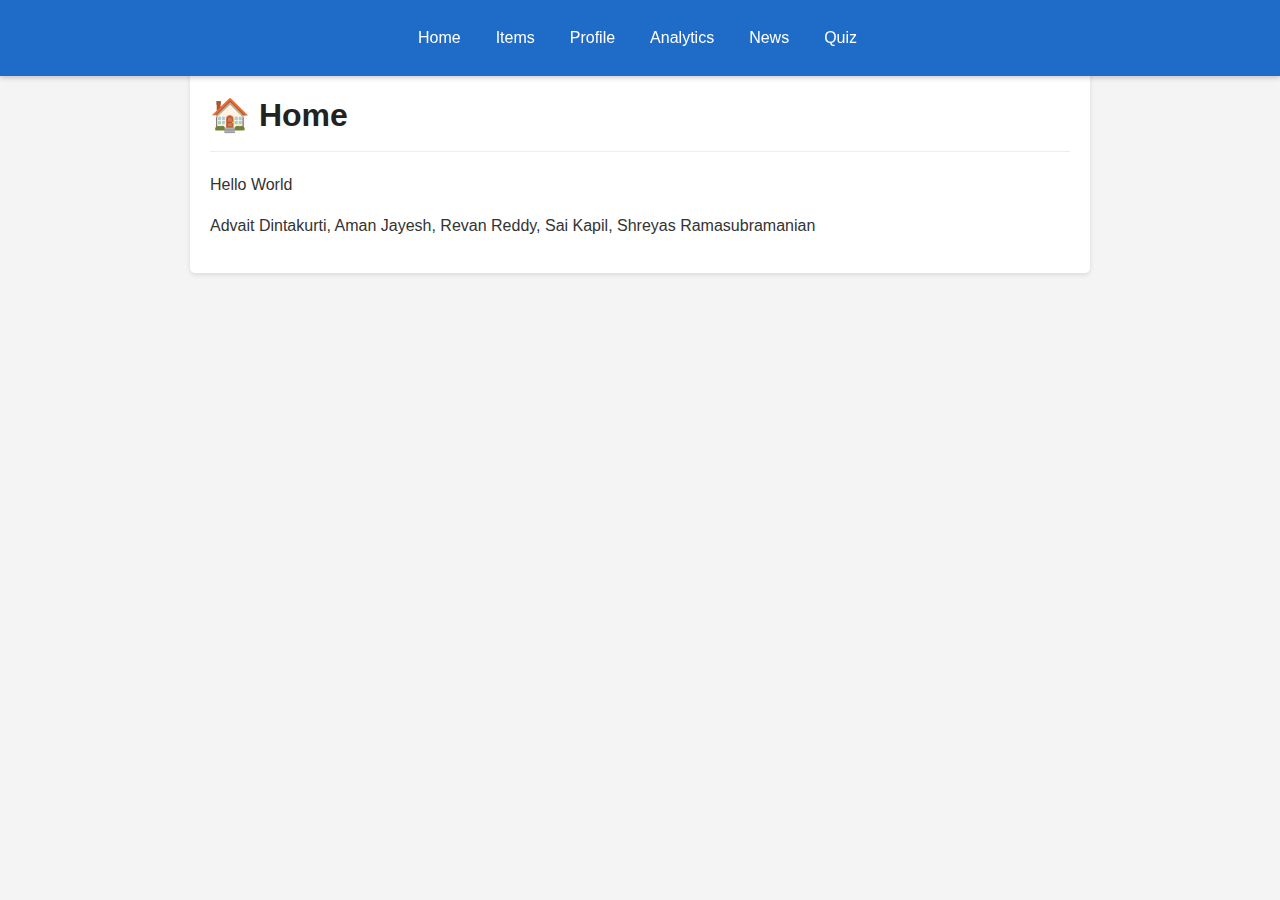
<file: frontend/index.html>
<!DOCTYPE html>
<html lang="en">
<head>
  <meta charset="UTF-8" />
  <meta name="viewport" content="width=device-width, initial-scale=1.0">
  <title>Home</title>
  <link rel="stylesheet" href="style.css" />
</head>
<body>
  <nav>
    <!-- Excited for the new Mission Impossible movie ? -->
    <!-- no? -->
    <a href="index.html">Home</a>
    <a href="items.html">Items</a>
    <a href="profile.html">Profile</a>
    <a href="analytics.html">Analytics</a>
    <a href="news.html">News</a>
    <a href="quiz.html">Quiz</a>
  </nav>
  <div class="container">
    <h1>🏠 Home</h1>
    <p>Hello World</p>
    <p>Advait Dintakurti, Aman Jayesh, Revan Reddy, Sai Kapil, Shreyas Ramasubramanian</p>
  </div>
</body>
</html>
</file>
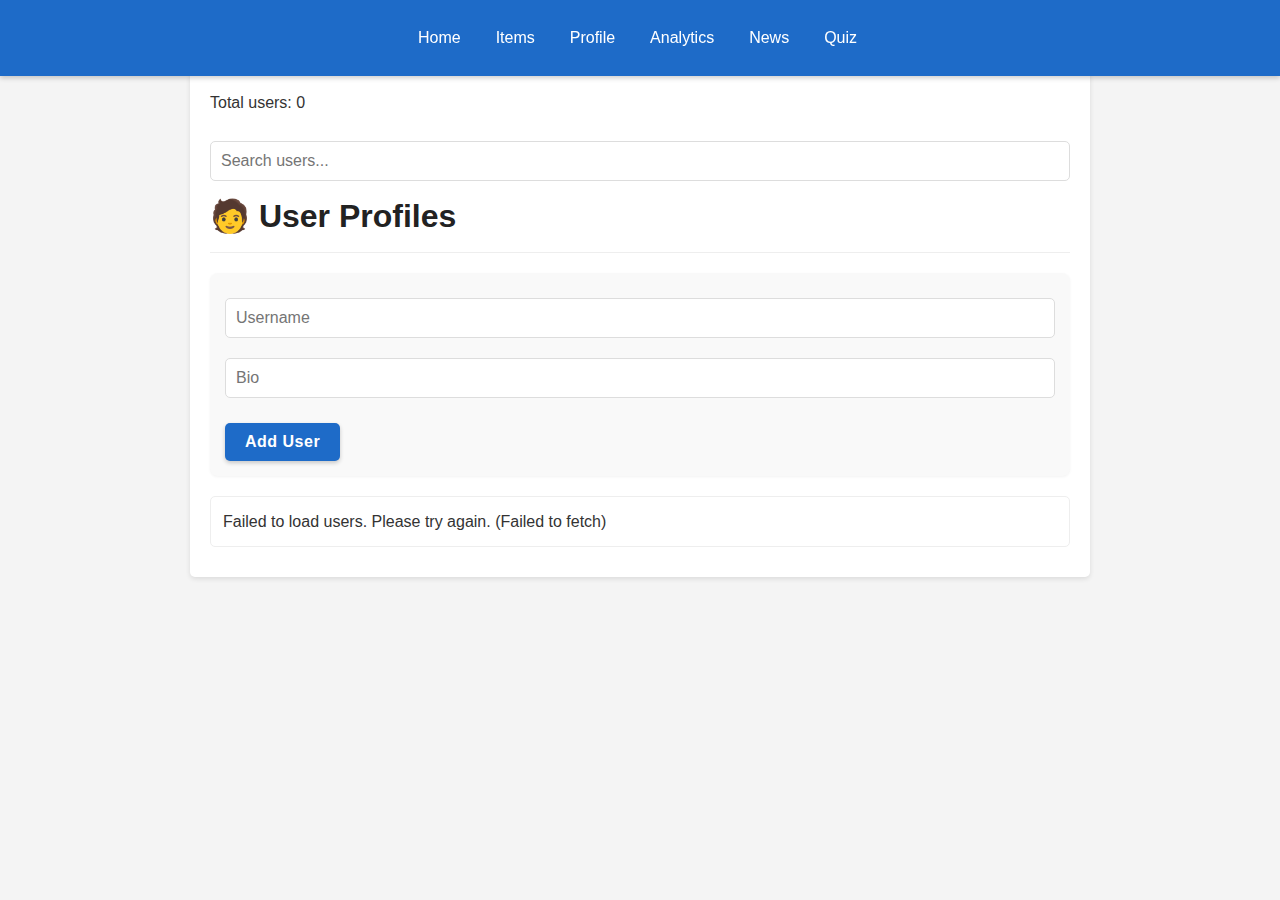
<file: frontend/profile.html>
<!DOCTYPE html>
<html lang="en">
<head>
  <meta charset="UTF-8" />
  <title>Profiles</title>
  <link rel="stylesheet" href="style.css" />
</head>
<body>
  <nav>
    <a href="index.html">Home</a>
    <a href="items.html">Items</a>
    <a href="profile.html">Profile</a>
    <a href="analytics.html">Analytics</a>
    <a href="news.html">News</a>
    <a href="quiz.html">Quiz</a>
  </nav>
  <div class="container">
    <!-- Please suggest some good music, I am tired of my playlist -->
    <!-- jeff buckley, radiohead, the strokes -->
    <p id="userCount">Total users: 0</p>
    <input type="text" id="search" placeholder="Search users..." />
    <h1>🧑 User Profiles</h1>
    <form id="userForm">
      <input type="text" id="username" placeholder="Username" required />
      <input type="text" id="bio" placeholder="Bio" required />
      <button type="submit">Add User</button>
    </form>
    <ul id="userList"></ul>
  </div>

  <!-- scripts/ not styles/.. smh -->
  <script src="scripts/profile.js"></script>
</body>
</html>
</file>
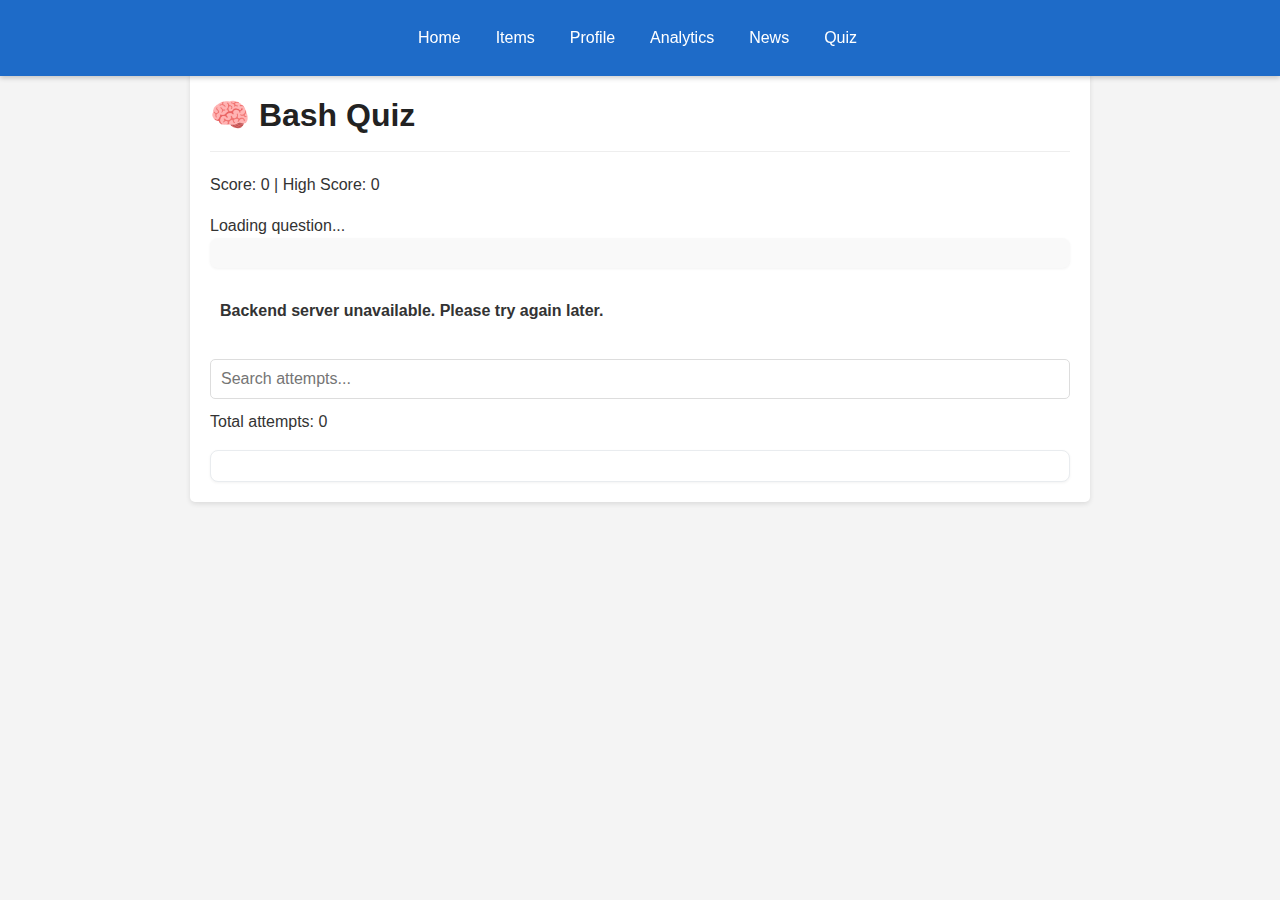
<file: frontend/quiz.html>
<!DOCTYPE html>
<html lang="en">
<head>
  <meta charset="UTF-8" />
  <title>Bash Quiz</title>
  <link rel="stylesheet" href="style.css" />
</head>
<body>
  <nav>
    <a href="index.html">Home</a>
    <a href="items.html">Items</a>
    <a href="profile.html">Profile</a>
    <a href="analytics.html">Analytics</a>
    <a href="news.html">News</a>
    <a href="quiz.html">Quiz</a>
  </nav>
  <div class="container">
    <h1>🧠 Bash Quiz</h1>
    <p id="scoreDisplay">Score: 0 | High Score: 0</p>
    <div id="question">Loading question...</div>
    <form id="answerForm"></form>
    <p id="feedback"></p>
    <button id="resetBtn" class="hidden">Reset Quiz</button>
    <input type="text" id="search" placeholder="Search attempts..." />
    <p id="attemptCount">Total attempts: 0</p>
    <div id="attemptList" class="attempt-scrollable"></div>
  </div>
  <script src="scripts/quiz.js"></script>
</body>
</html>
</file>
<file: frontend/style.css>
* {
  margin: 0;
  padding: 0;
  box-sizing: border-box;
}

body {
  font-family: Arial, sans-serif;
  line-height: 1.6;
  color: #333;
  background-color: #f4f4f4;
  padding: 70px 20px 20px;
}

nav {
  background-color: #1e6bc8;
  padding: 15px;
  margin-bottom: 20px;
  border-radius: 0;
  text-align: center;
  display: flex;
  justify-content: center;
  position: fixed;
  top: 0;
  left: 0;
  width: 100%;
  z-index: 1000;
  box-shadow: 0 2px 5px rgba(0, 0, 0, 0.2);
}

nav a {
  color: white;
  text-decoration: none;
  padding: 10px 15px;
  margin-right: 5px;
  border-radius: 3px;
  transition: background-color 0.3s;
}

nav a:hover {
  background-color: #2a78d8;
}

.container {
  background-color: white;
  padding: 20px;
  border-radius: 5px;
  box-shadow: 0 2px 5px rgba(0, 0, 0, 0.1);
  max-width: 900px;
  margin: 0 auto;
}

h1 {
  margin-bottom: 20px;
  color: #222;
  padding-bottom: 10px;
  border-bottom: 1px solid #eee;
}

p {
  margin-bottom: 15px;
}

header {
  background: linear-gradient(135deg, #1e3c72 0%, #2a5298 100%);
  color: white;
  padding: 1rem 0;
  box-shadow: 0 4px 12px rgba(0, 0, 0, 0.1);
  position: sticky;
  top: 0;
  z-index: 100;
}

.header-container {
  width: 90%;
  max-width: 1200px;
  margin: 0 auto;
  display: flex;
  justify-content: space-between;
  align-items: center;
}

.logo {
  font-size: 1.8rem;
  font-weight: bold;
  letter-spacing: 1px;
}

.nav-tabs {
  display: flex;
  gap: 1.5rem;
}

.nav-tabs a {
  color: white;
  text-decoration: none;
  padding: 0.5rem 1rem;
  border-radius: 4px;
  transition: all 0.3s ease;
  font-weight: 500;
  position: relative;
}

.nav-tabs a:hover {
  background-color: rgba(255, 255, 255, 0.15);
}

.nav-tabs a.active {
  background-color: rgba(255, 255, 255, 0.2);
}

.nav-tabs a.active::after {
  content: '';
  position: absolute;
  bottom: -4px;
  left: 0;
  width: 100%;
  height: 3px;
  background-color: #ffffff;
  border-radius: 3px;
}

main {
  width: 90%;
  max-width: 1200px;
  margin: 2rem auto;
  padding: 1.5rem;
  background-color: white;
  border-radius: 8px;
  box-shadow: 0 2px 10px rgba(0, 0, 0, 0.05);
}

.card {
  padding: 1.5rem;
  border-radius: 8px;
  margin-bottom: 1.5rem;
  transition: transform 0.3s ease, box-shadow 0.3s ease;
  border: 1px solid #eaeaea;
}

.card:hover {
  transform: translateY(-5px);
  box-shadow: 0 10px 20px rgba(0, 0, 0, 0.1);
}

.btn {
  padding: 0.5rem 1.5rem;
  background-color: #1e3c72;
  color: white;
  border: none;
  border-radius: 4px;
  cursor: pointer;
  transition: background-color 0.3s ease;
}

.btn:hover {
  background-color: #2a5298;
}

#answerForm button,
#resetBtn,
button[type="submit"] {
  background-color: #1e6bc8;
  color: white;
  padding: 10px 20px;
  border: none;
  border-radius: 5px;
  font-size: 16px;
  cursor: pointer;
  transition: all 0.3s ease;
  box-shadow: 0 2px 4px rgba(0, 0, 0, 0.2);
  margin-top: 15px;
  font-weight: bold;
  letter-spacing: 0.5px;
}

#answerForm button:hover,
#resetBtn:hover,
button[type="submit"]:hover {
  background-color: #2a78d8;
  transform: translateY(-2px);
  box-shadow: 0 4px 8px rgba(0, 0, 0, 0.2);
}

#answerForm button:active,
#resetBtn:active,
button[type="submit"]:active {
  transform: translateY(0);
  box-shadow: 0 1px 2px rgba(0, 0, 0, 0.2);
}

#resetBtn {
  background-color: #d9534f;
}

#resetBtn:hover {
  background-color: #c9302c;
}

.hidden {
  display: none;
}

#answerForm label {
  display: block;
  margin: 10px 0;
  padding: 10px;
  background-color: #f8f9fa;
  border-radius: 5px;
  border: 1px solid #e9ecef;
  cursor: pointer;
  transition: all 0.2s ease;
}

#answerForm label:hover {
  background-color: #e9ecef;
}

#answerForm input[type="radio"] {
  margin-right: 10px;
}

#answerForm input[type="radio"]:checked + label {
  background-color: #d4edff;
  border-color: #1e6bc8;
}

#search,
input[type="text"] {
  width: 100%;
  padding: 10px;
  margin: 10px 0;
  border: 1px solid #ddd;
  border-radius: 5px;
  font-size: 16px;
  transition: border-color 0.3s;
}

#search:focus,
input[type="text"]:focus {
  outline: none;
  border-color: #1e6bc8;
  box-shadow: 0 0 0 3px rgba(30, 107, 200, 0.1);
}

.attempt-scrollable,
.news-scrollable {
  max-height: 400px;
  overflow-y: auto;
  margin-top: 15px;
  border: 1px solid #e9ecef;
  border-radius: 8px;
  padding: 15px;
  background-color: #fff;
  box-shadow: 0 1px 3px rgba(0,0,0,0.05);
}

form {
  margin-bottom: 20px;
  padding: 15px;
  background-color: #f9f9f9;
  border-radius: 8px;
  box-shadow: 0 1px 3px rgba(0,0,0,0.05);
}

select {
  width: 100%;
  padding: 10px;
  margin: 10px 0;
  border: 1px solid #ddd;
  border-radius: 5px;
  background-color: white;
  font-size: 16px;
}

ul, #itemList, #userList {
  list-style: none;
  padding: 0;
}

ul li, #itemList li, #userList li {
  margin: 10px 0;
  padding: 12px;
  background-color: #fff;
  border: 1px solid #eee;
  border-radius: 5px;
  display: flex;
  justify-content: space-between;
  align-items: center;
}

ul li button, #itemList li button, #userList li button {
  background-color: #dc3545;
  color: white;
  border: none;
  border-radius: 4px;
  padding: 6px 12px;
  cursor: pointer;
  transition: background-color 0.3s;
  margin-left: 10px;
}

ul li button:hover, #itemList li button:hover, #userList li button:hover {
  background-color: #c82333;
}

#stats {
  background-color: #f8f9fa;
  padding: 15px;
  border-radius: 5px;
  margin-bottom: 20px;
  display: grid;
  grid-template-columns: repeat(auto-fill, minmax(200px, 1fr));
  gap: 10px;
}

#stats p {
  margin: 5px 0;
  padding: 8px;
  background-color: white;
  border-radius: 4px;
  box-shadow: 0 1px 3px rgba(0,0,0,0.05);
}

#plot {
  border-radius: 5px;
  box-shadow: 0 2px 5px rgba(0,0,0,0.1);
}

.news-item {
  background-color: white;
  padding: 18px;
  margin-bottom: 20px;
  border-radius: 8px;
  box-shadow: 0 2px 4px rgba(0,0,0,0.04);
  transition: transform 0.2s ease, box-shadow 0.2s ease;
  border: 1px solid #f0f0f0;
}

.news-item:hover {
  transform: translateY(-3px);
  box-shadow: 0 4px 8px rgba(0,0,0,0.08);
}

.news-item h3 {
  margin-bottom: 12px;
  color: #333;
  font-size: 18px;
  font-weight: 600;
}

.news-item p {
  color: #555;
  margin-bottom: 12px;
  line-height: 1.5;
}

.news-item a {
  color: #1e6bc8;
  text-decoration: none;
  font-weight: 500;
  display: inline-block;
  margin-top: 5px;
}

.news-item a:hover {
  text-decoration: underline;
}

.news-date {
  color: #888;
  font-size: 14px;
  margin-bottom: 8px;
}

#feedback {
  padding: 10px;
  margin: 15px 0;
  border-radius: 5px;
  font-weight: bold;
}

@media (max-width: 768px) {
  .header-container {
    flex-direction: column;
    gap: 1rem;
  }
  
  .nav-tabs {
    width: 100%;
    justify-content: center;
    flex-wrap: wrap;
  }
  
  .nav-tabs a {
    padding: 0.3rem 0.8rem;
    font-size: 0.9rem;
  }
  
  #stats {
    grid-template-columns: 1fr;
  }
}
</file>
